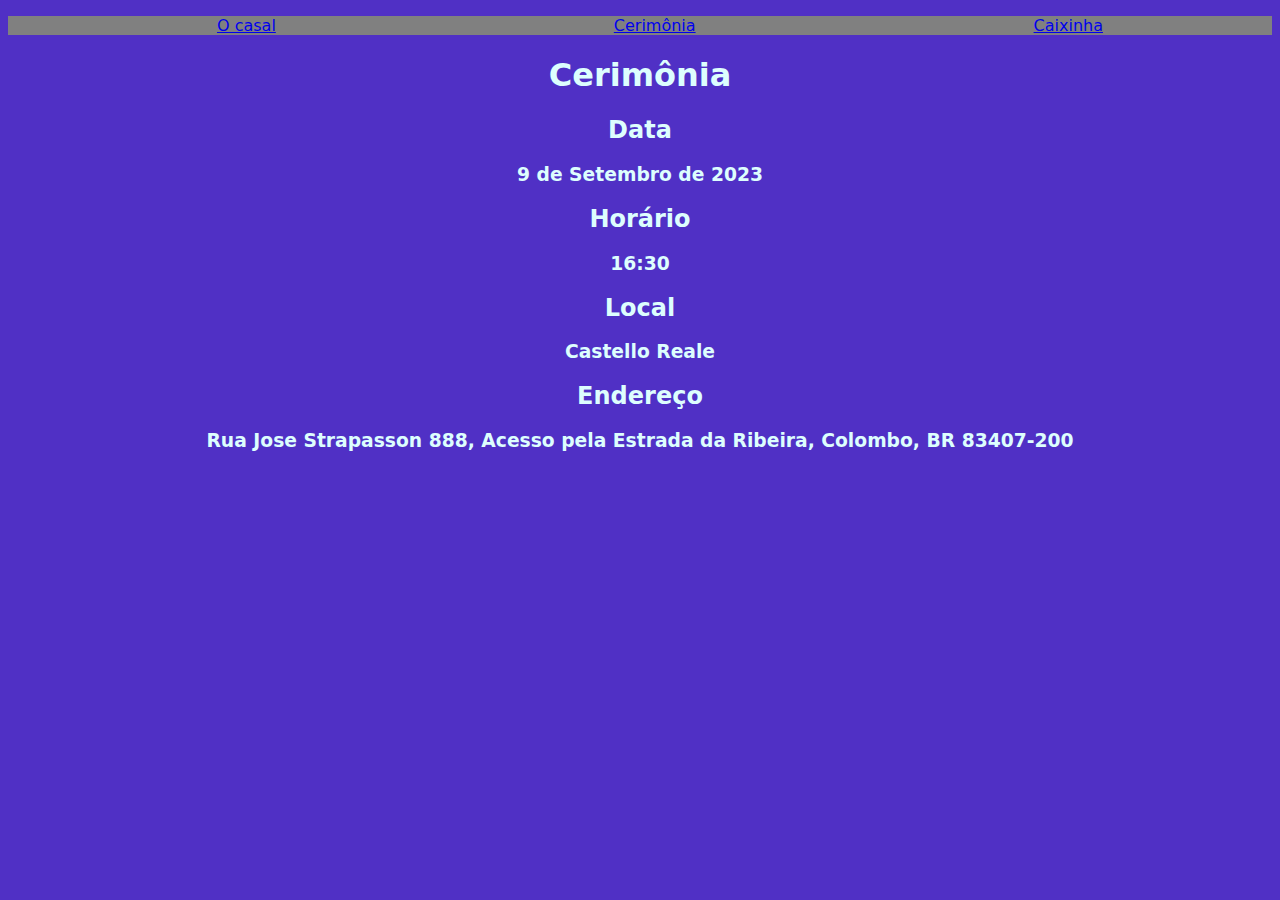
<file: ceremony.html>
<!DOCTYPE html>
<html lang="en">
<meta name="viewport" content="width=device-width, initial-scale=1.0">
<head>
  <meta charset="UTF-8">
  <title>Casamento Patricia e Wiliam</title>
  <link rel="stylesheet" href="css/styles.css">
</head>
<body>
  <header>
	  <nav class="menu">
		<ul>
          <li><a href="history.html">O casal</a></li>
          <li><a href="ceremony.html">Cerimônia</a></li>
          <li><a href="gifts.html">Caixinha</a></li>
		</ul>
	  </nav>
	  <h1 class="site-title">Cerimônia</h1>
	  <h2 class="site-subtitle">Data</h2>
      <h3>9 de Setembro de 2023</h3>
      <h2 class="site-subtitle">Horário</h2>
      <h3>16:30</h3> 
	  <h2 class="site-subtitle">Local</h2>
      <h3>Castello Reale</h3>
      <h2 class="site-subtitle">Endereço</h2>
      <h3>Rua Jose Strapasson 888, Acesso pela Estrada da Ribeira, Colombo, BR 83407-200</h3> 
	</header>
</body>
</file>
<file: css/styles.css>
body {
  font-family: system-ui;
  background: #5030c5;
  color: #ddfefe;
  text-align: center;
}

.menu {
  background: grey;
}

.menu ul {
  display: flex;
  justify-content: space-around;
}

.menu li {
  list-style: none;
}
</file>
